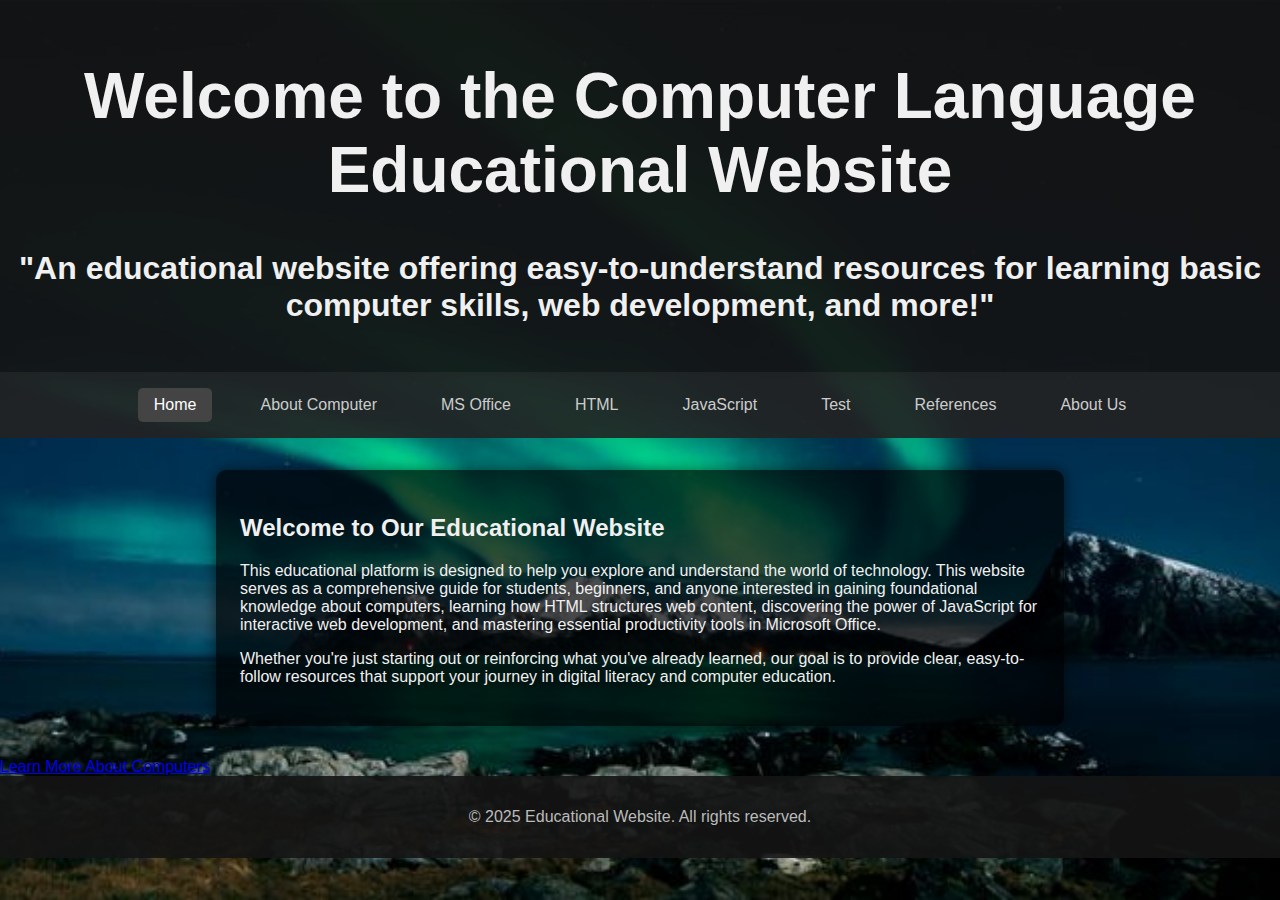
<file: index.html>
<!DOCTYPE html>
<html lang="en">

<head>
    <meta charset="UTF-8">
    <meta name="viewport" content="width=device-width, initial-scale=1.0">
    <title>Welcome to the Educational Website</title>
    <link rel="stylesheet" href="style.css">
</head>

<body>
    <header>
        <h1>Welcome to the Computer Language Educational Website</h1>
        <p>"An educational website offering easy-to-understand resources for learning basic computer skills, web development, and more!"</p>
    </header>

    <nav>
        <a href="index.html" class="active">Home</a>
        <a href="about-computer.html">About Computer</a>
        <a href="ms-office.html">MS Office</a>
        <a href="basic-html.html">HTML</a>
        <a href="javascript.html">JavaScript</a>
        <a href="test.html">Test</a>
        <a href="references.html">References</a>
        <a href="about-us.html">About Us</a>
    </nav>

    <section class="introduction">
        <div class="textbox">
            <h2>Welcome to Our Educational Website</h2>
            <p>
                This educational platform is    designed to help you explore and understand the world of technology. 
                This website serves as a comprehensive guide for students, beginners, and anyone interested in gaining 
                foundational knowledge about computers, learning how HTML structures web content, discovering the power 
                of JavaScript for interactive web development, and mastering essential productivity tools in Microsoft Office.
            </p>
            <p>
                Whether you're just starting out or reinforcing what you've already learned, our goal is to provide clear, 
                easy-to-follow resources that support your journey in digital literacy and computer education.
            </p>
        </div>
        <a href="about-computer.html" class="btn">Learn More About Computers</a>
    </section>

    <footer>
        <p>&copy; 2025 Educational Website. All rights reserved.</p>
    </footer>
</body>

</html>
</file>
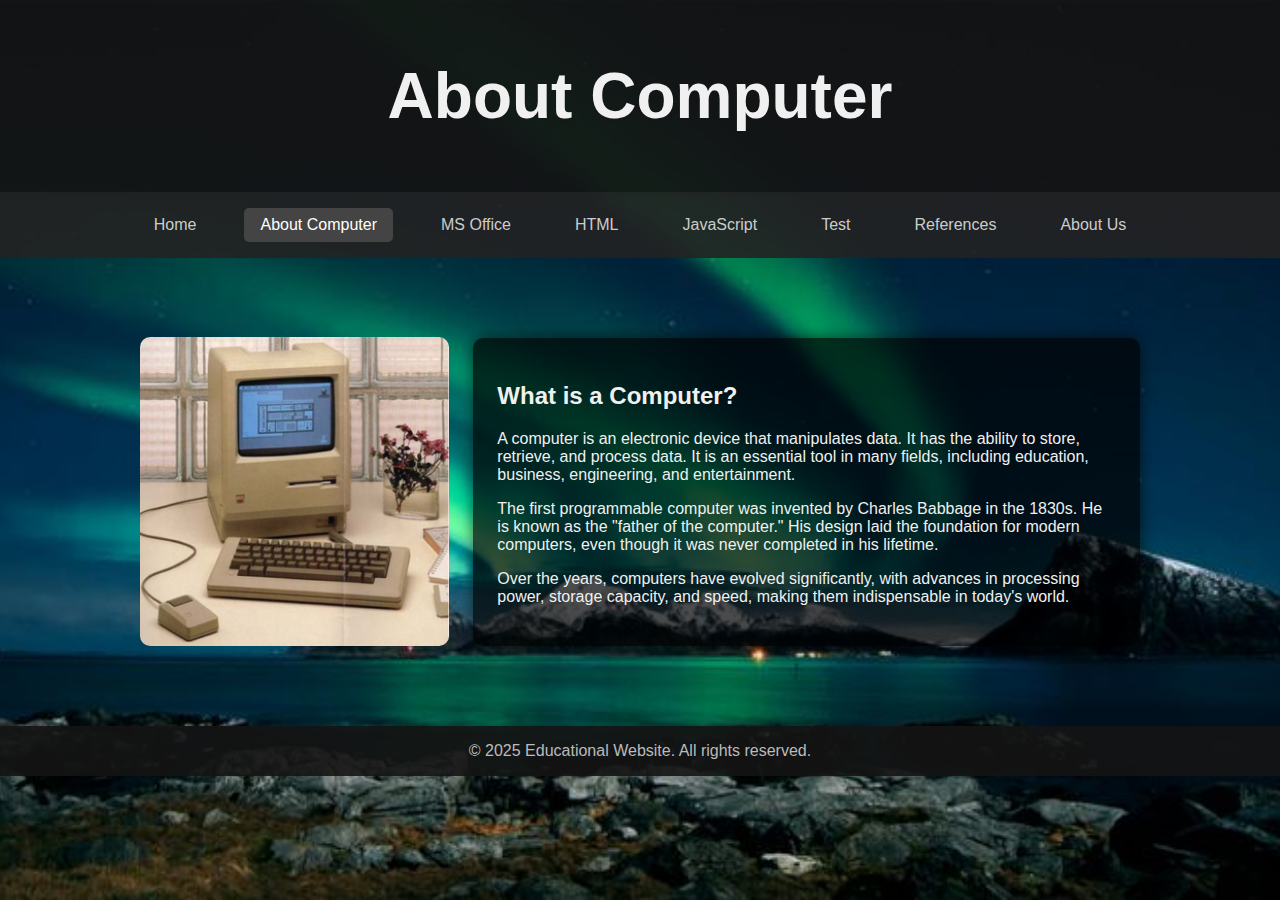
<file: about-computer.html>
<!DOCTYPE html>
<html lang="en">
<head>
    <meta charset="UTF-8">
    <meta name="viewport" content="width=device-width, initial-scale=1.0">
    <title>About Computer</title>
    <link rel="stylesheet" href="style.css">
</head>
<body>
    <header>
        <h1>About Computer</h1>
    </header>

    <nav>
        <a href="index.html">Home</a>
        <a href="about-computer.html" class="active">About Computer</a>
        <a href="ms-office.html">MS Office</a>
        <a href="basic-html.html">HTML</a>
        <a href="javascript.html">JavaScript</a>
        <a href="test.html">Test</a>
        <a href="references.html">References</a>
        <a href="about-us.html">About Us</a>
    </nav>

    <div class="content-flex">
        <img src="1.png" alt="Computer Image" style="max-width: 350px; height: auto; border-radius: 10px;">
        <div class="textbox">
            <h2>What is a Computer?</h2>
            <p>A computer is an electronic device that manipulates data. It has the ability to store, retrieve, and process data. It is an essential tool in many fields, including education, business, engineering, and entertainment.</p>
            <p>The first programmable computer was invented by Charles Babbage in the 1830s. He is known as the "father of the computer." His design laid the foundation for modern computers, even though it was never completed in his lifetime.</p>
            <p>Over the years, computers have evolved significantly, with advances in processing power, storage capacity, and speed, making them indispensable in today's world.</p>
        </div>
    </div>

    <footer>
        &copy; 2025 Educational Website. All rights reserved.
    </footer>
</body>
</html>
</file>
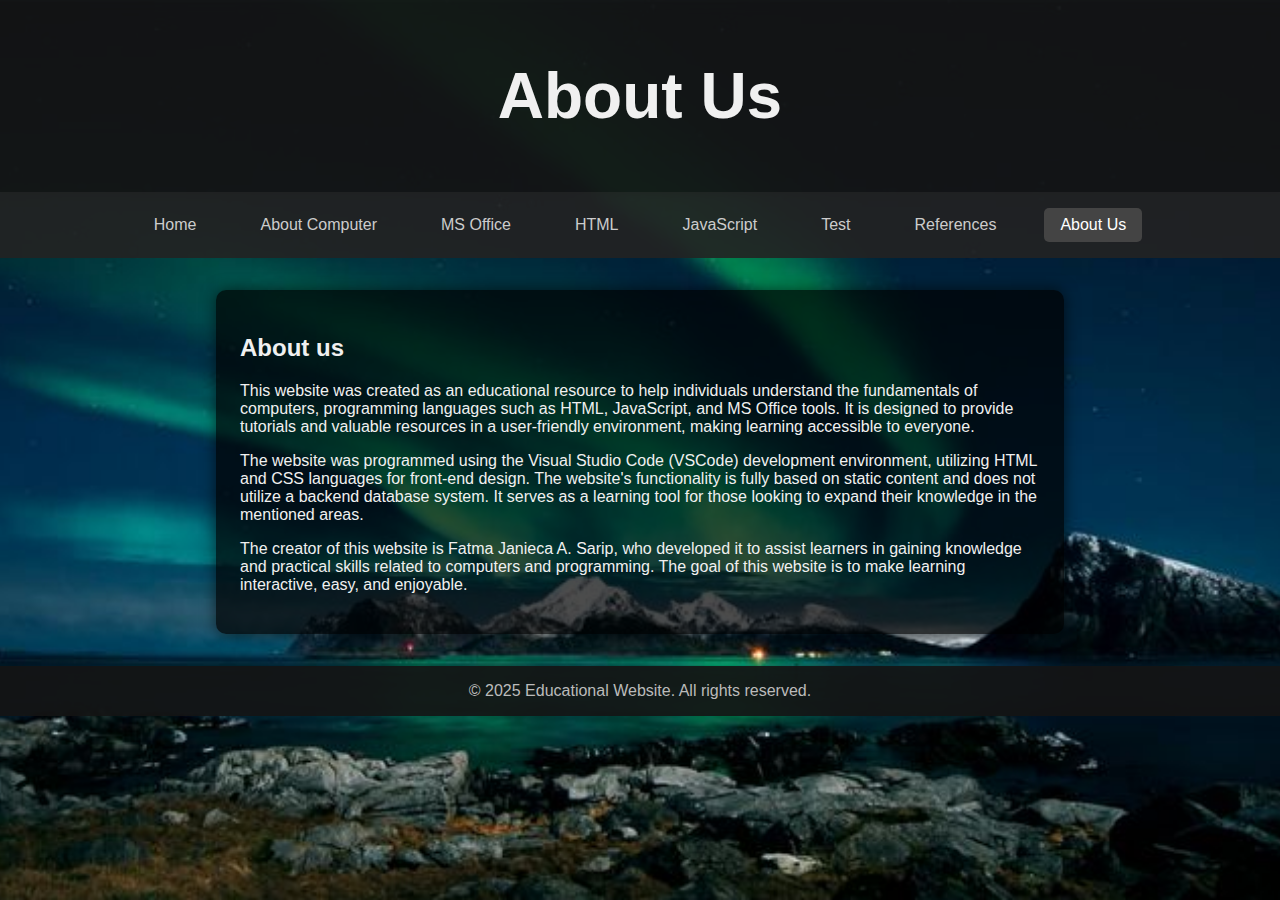
<file: about-us.html>
<!DOCTYPE html>
<html lang="en">
<head>
    <meta charset="UTF-8">
    <meta name="viewport" content="width=device-width, initial-scale=1.0">
    <title>About Us</title>
    <link rel="stylesheet" href="style.css">
</head>
<body>
    <header>
        <h1>About Us</h1>
    </header>

    <nav>
        <a href="index.html">Home</a>
        <a href="about-computer.html">About Computer</a>
        <a href="ms-office.html">MS Office</a>
        <a href="basic-html.html">HTML</a>
        <a href="javascript.html">JavaScript</a>
        <a href="test.html">Test</a>
        <a href="references.html">References</a>
        <a href="about-us.html" class="active">About Us</a>
    </nav>

    <div class="content">
        <div class="textbox">
            <h2> About us </h2>
            <p>This website was created as an educational resource to help individuals understand the fundamentals of computers, programming languages such as HTML, JavaScript, and MS Office tools. It is designed to provide tutorials and valuable resources in a user-friendly environment, making learning accessible to everyone.</p>

            <p>The website was programmed using the Visual Studio Code (VSCode) development environment, utilizing HTML and CSS languages for front-end design. The website's functionality is fully based on static content and does not utilize a backend database system. It serves as a learning tool for those looking to expand their knowledge in the mentioned areas.</p>

            <p>The creator of this website is Fatma Janieca A. Sarip, who developed it to assist learners in gaining knowledge and practical skills related to computers and programming. The goal of this website is to make learning interactive, easy, and enjoyable.</p>
        </div>
    </div>

    <footer>
        &copy; 2025 Educational Website. All rights reserved.
    </footer>
</body>
</html>
</file>
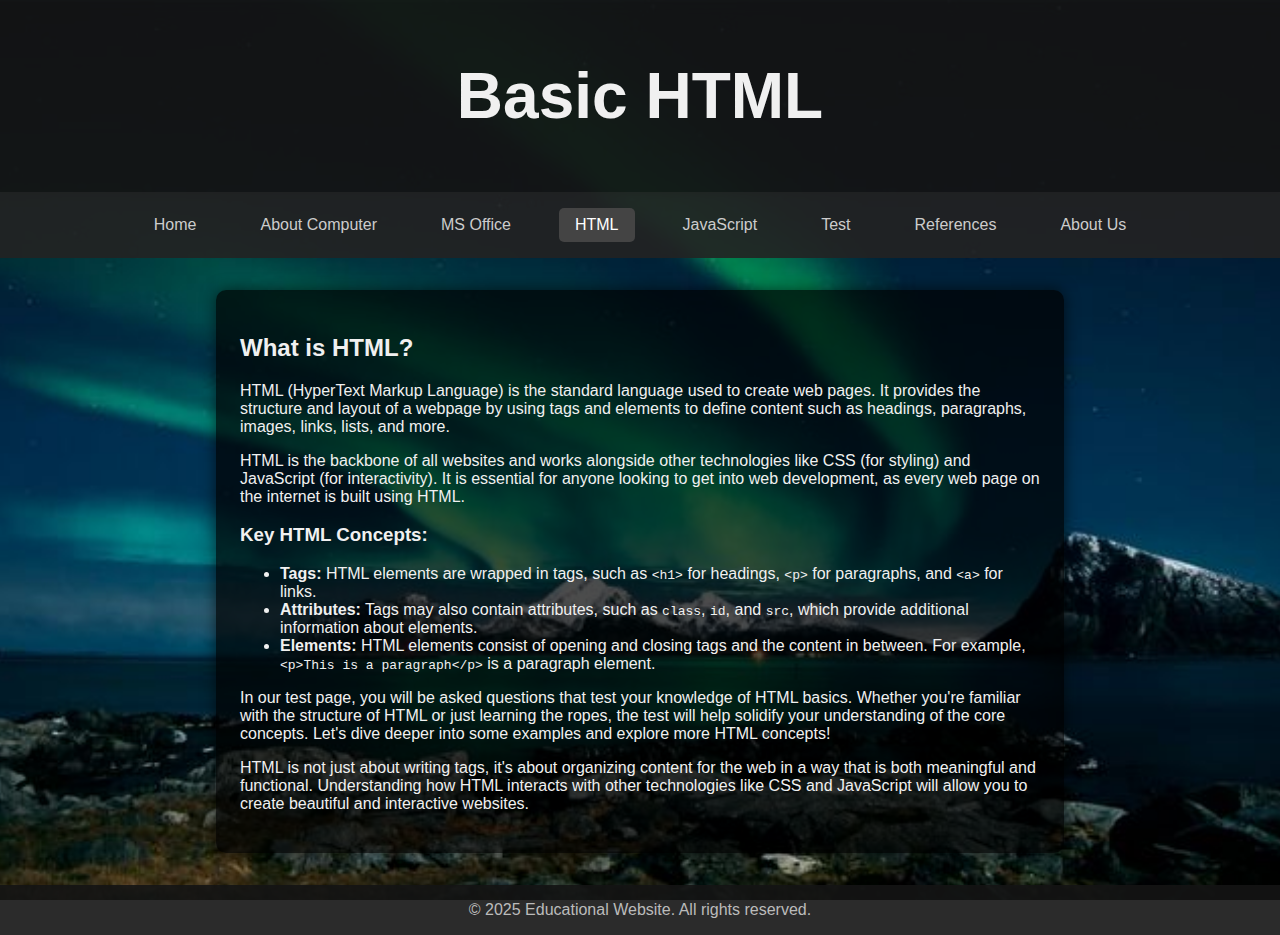
<file: basic-html.html>
<!DOCTYPE html>
<html lang="en">
<head>
    <meta charset="UTF-8">
    <meta name="viewport" content="width=device-width, initial-scale=1.0">
    <title>Basic HTML</title>
    <link rel="stylesheet" href="style.css">
</head>
<body>
    <header>
        <h1>Basic HTML</h1>
    </header>

    <nav>
        <a href="index.html">Home</a>
        <a href="about-computer.html">About Computer</a>
        <a href="ms-office.html">MS Office</a>
        <a href="basic-html.html" class="active">HTML</a>
        <a href="javascript.html">JavaScript</a>
        <a href="test.html">Test</a>
        <a href="references.html">References</a>
        <a href="about-us.html">About Us</a>
    </nav>

    <div class="content">
        <div class="textbox">
            <h2>What is HTML?</h2>
            <p>HTML (HyperText Markup Language) is the standard language used to create web pages. It provides the structure and layout of a webpage by using tags and elements to define content such as headings, paragraphs, images, links, lists, and more.</p>

            <p>HTML is the backbone of all websites and works alongside other technologies like CSS (for styling) and JavaScript (for interactivity). It is essential for anyone looking to get into web development, as every web page on the internet is built using HTML.</p>

            <h3>Key HTML Concepts:</h3>
            <ul>
                <li><strong>Tags:</strong> HTML elements are wrapped in tags, such as <code>&lt;h1&gt;</code> for headings, <code>&lt;p&gt;</code> for paragraphs, and <code>&lt;a&gt;</code> for links.</li>
                <li><strong>Attributes:</strong> Tags may also contain attributes, such as <code>class</code>, <code>id</code>, and <code>src</code>, which provide additional information about elements.</li>
                <li><strong>Elements:</strong> HTML elements consist of opening and closing tags and the content in between. For example, <code>&lt;p&gt;This is a paragraph&lt;/p&gt;</code> is a paragraph element.</li>
            </ul>

            <p>In our test page, you will be asked questions that test your knowledge of HTML basics. Whether you're familiar with the structure of HTML or just learning the ropes, the test will help solidify your understanding of the core concepts. Let's dive deeper into some examples and explore more HTML concepts!</p>

            <p>HTML is not just about writing tags, it's about organizing content for the web in a way that is both meaningful and functional. Understanding how HTML interacts with other technologies like CSS and JavaScript will allow you to create beautiful and interactive websites.</p>
        </div>
    </div>

    <footer>
        &copy; 2025 Educational Website. All rights reserved.
    </footer>
</body>
</html>
</file>
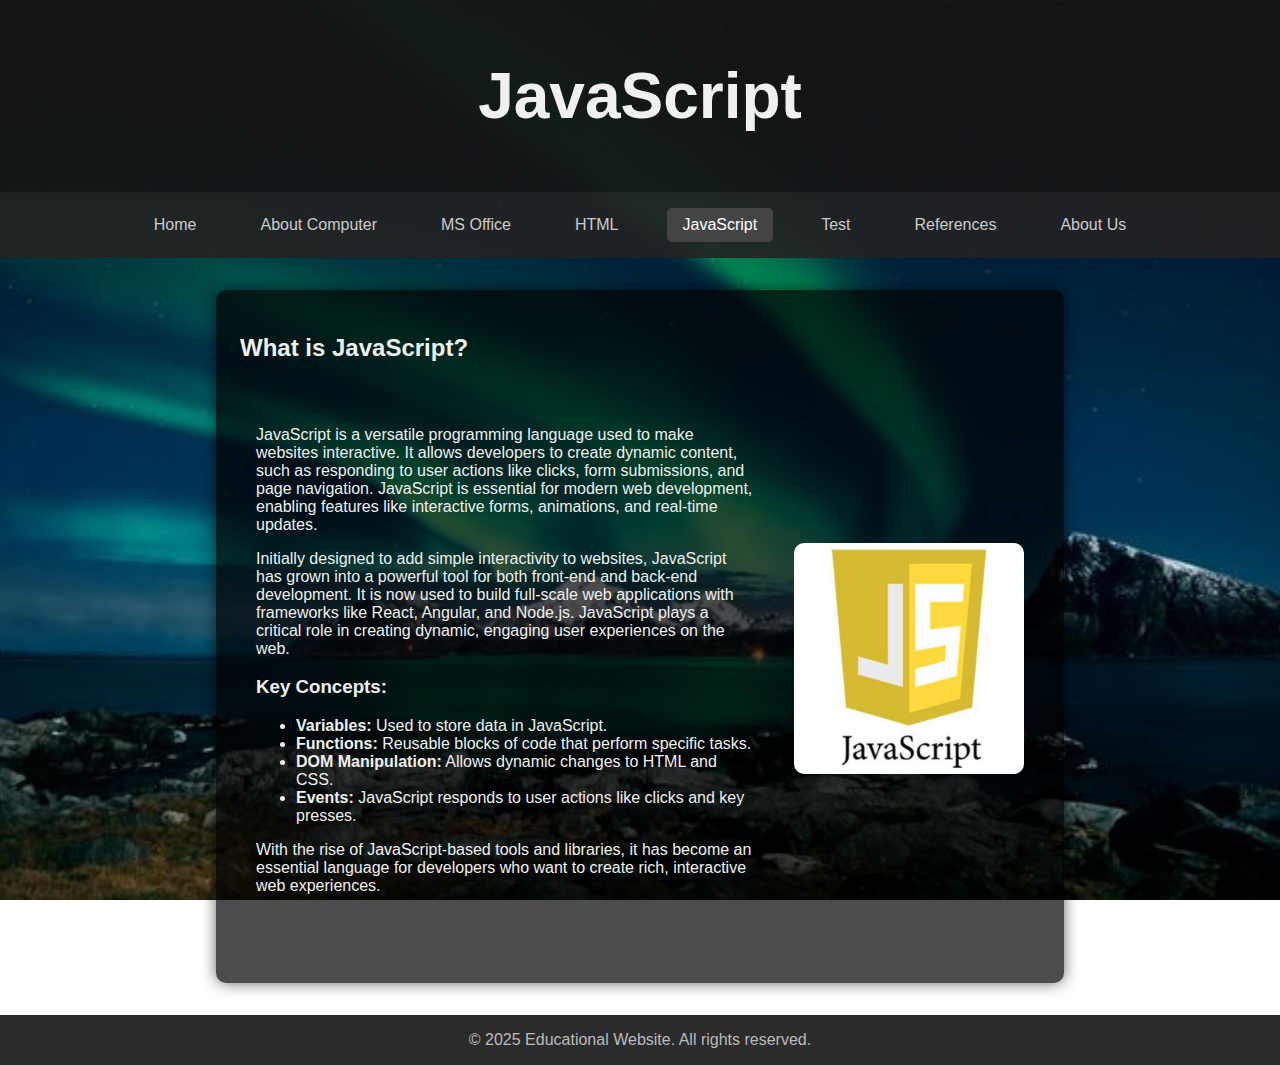
<file: javascript.html>
<!DOCTYPE html>
<html lang="en">
<head>
    <meta charset="UTF-8">
    <meta name="viewport" content="width=device-width, initial-scale=1.0">
    <title>JavaScript</title>
    <link rel="stylesheet" href="style.css">
</head>
<body>
    <header>
        <h1>JavaScript</h1>
    </header>

    <nav>
        <a href="index.html">Home</a>
        <a href="about-computer.html">About Computer</a>
        <a href="ms-office.html">MS Office</a>
        <a href="basic-html.html">HTML</a>
        <a href="javascript.html" class="active">JavaScript</a>
        <a href="test.html">Test</a>
        <a href="references.html">References</a>
        <a href="about-us.html">About Us</a>
    </nav>

    <div class="content">
        <div class="textbox">
            <h2>What is JavaScript?</h2>
            <div class="content-flex">
                <div class="text-content">
                    <p>JavaScript is a versatile programming language used to make websites interactive. It allows developers to create dynamic content, such as responding to user actions like clicks, form submissions, and page navigation. JavaScript is essential for modern web development, enabling features like interactive forms, animations, and real-time updates.</p>

                    <p>Initially designed to add simple interactivity to websites, JavaScript has grown into a powerful tool for both front-end and back-end development. It is now used to build full-scale web applications with frameworks like React, Angular, and Node.js. JavaScript plays a critical role in creating dynamic, engaging user experiences on the web.</p>

                    <h3>Key Concepts:</h3>
                    <ul>
                        <li><strong>Variables:</strong> Used to store data in JavaScript.</li>
                        <li><strong>Functions:</strong> Reusable blocks of code that perform specific tasks.</li>
                        <li><strong>DOM Manipulation:</strong> Allows dynamic changes to HTML and CSS.</li>
                        <li><strong>Events:</strong> JavaScript responds to user actions like clicks and key presses.</li>
                    </ul>

                    <p>With the rise of JavaScript-based tools and libraries, it has become an essential language for developers who want to create rich, interactive web experiences.</p>
                </div>

                <div class="image-content">
                    <img src="5.png" alt="JavaScript Image">
                </div>
            </div>
        </div>
    </div>

    <footer>
        &copy; 2025 Educational Website. All rights reserved.
    </footer>

    <!-- CSS for the image beside the text -->
    <style>
        .content-flex {
            display: flex;
            align-items: center;
            justify-content: space-between;
        }

        .text-content {
            width: 65%; /* Adjust the width as needed */
        }

        .image-content {
            width: 30%; /* Adjust the width as needed */
        }

        .image-content img {
            width: 100%; /* Make sure the image is responsive */
            height: auto;
        }
        
    </style>
</body>
</html>
</file>
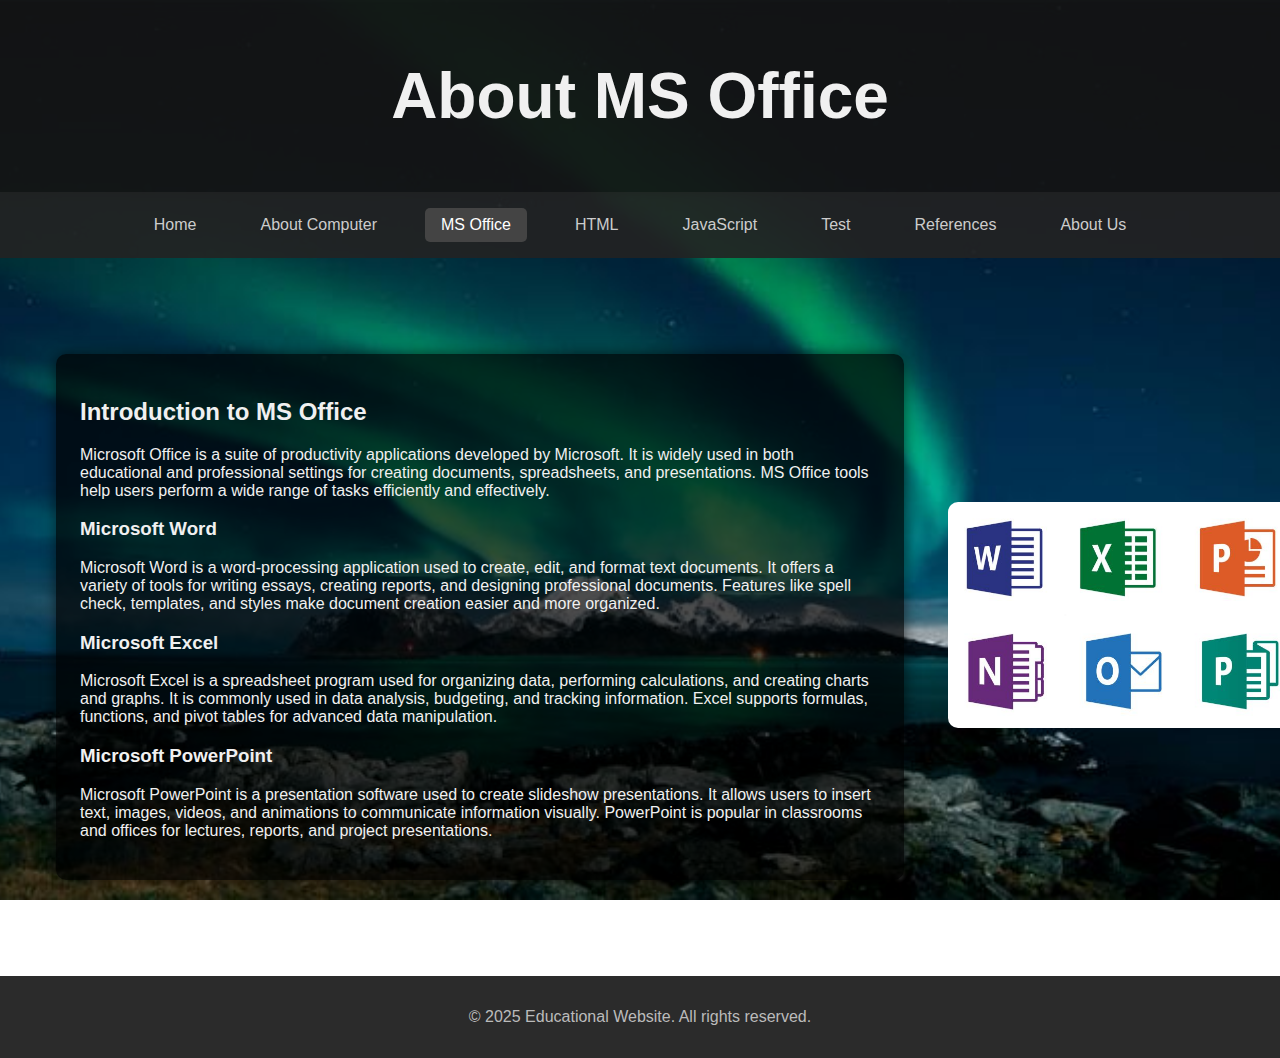
<file: ms-office.html>
<!DOCTYPE html>
<html lang="en">

<head>
    <meta charset="UTF-8">
    <meta name="viewport" content="width=device-width, initial-scale=1.0">
    <title>MS Office</title>
    <link rel="stylesheet" href="style.css">
</head>

<body>
    <header>
        <h1>About MS Office</h1>
    </header>

    <nav>
        <a href="index.html">Home</a>
        <a href="about-computer.html">About Computer</a>
        <a href="ms-office.html" class="active">MS Office</a>
        <a href="basic-html.html">HTML</a>
        <a href="javascript.html">JavaScript</a>
        <a href="test.html">Test</a>
        <a href="references.html">References</a>
        <a href="about-us.html">About Us</a>
    </nav>

    <div class="content-container">
        <div class="textbox">
            <h2>Introduction to MS Office</h2>
            <p>
                Microsoft Office is a suite of productivity applications developed by Microsoft. It is widely used in both educational and professional settings 
                for creating documents, spreadsheets, and presentations. MS Office tools help users perform a wide range of tasks efficiently and effectively.
            </p>
        
            <h3>Microsoft Word</h3>
            <p>
                Microsoft Word is a word-processing application used to create, edit, and format text documents. It offers a variety of tools for writing essays, 
                creating reports, and designing professional documents. Features like spell check, templates, and styles make document creation easier and more organized.
            </p>
        
            <h3>Microsoft Excel</h3>
            <p>
                Microsoft Excel is a spreadsheet program used for organizing data, performing calculations, and creating charts and graphs. 
                It is commonly used in data analysis, budgeting, and tracking information. Excel supports formulas, functions, and pivot tables for advanced data manipulation.
            </p>
        
            <h3>Microsoft PowerPoint</h3>
            <p>
                Microsoft PowerPoint is a presentation software used to create slideshow presentations. It allows users to insert text, images, videos, and animations 
                to communicate information visually. PowerPoint is popular in classrooms and offices for lectures, reports, and project presentations.
            </p>
        </div>
        
        <div class="image-box">
            <img src="File Conversion & Online Document Converting Services _ Fiverr.jpg" alt="MS Office"  style="max-width: 350px; height: auto; border-radius: 10px;">
        </div>
    </div>

    <footer>
        <p>&copy; 2025 Educational Website. All rights reserved.</p>
    </footer>
</body>

</html>
</file>
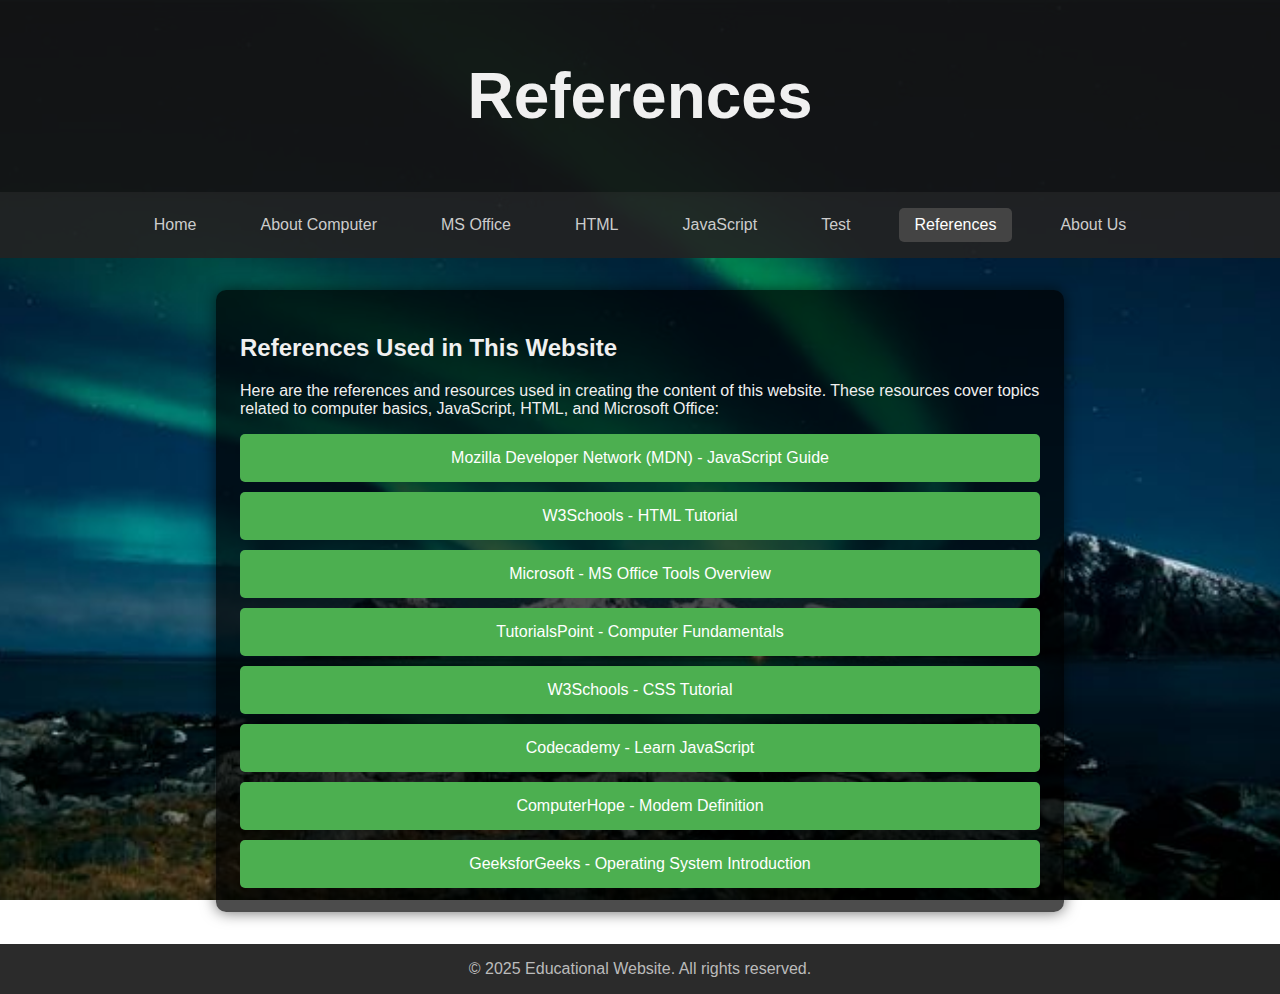
<file: references.html>
<!DOCTYPE html>
<html lang="en">
<head>
    <meta charset="UTF-8">
    <meta name="viewport" content="width=device-width, initial-scale=1.0">
    <title>References</title>
    <link rel="stylesheet" href="style.css">
</head>
<body>
    <header>
        <h1>References</h1>
    </header>

    <nav>
        <a href="index.html">Home</a>
        <a href="about-computer.html">About Computer</a>
        <a href="ms-office.html">MS Office</a>
        <a href="basic-html.html">HTML</a>
        <a href="javascript.html">JavaScript</a>
        <a href="test.html">Test</a>
        <a href="references.html" class="active">References</a>
        <a href="about-us.html">About Us</a>
    </nav>

    <div class="content">
        <div class="textbox">
            <h2>References Used in This Website</h2>
            <p>Here are the references and resources used in creating the content of this website. These resources cover topics related to computer basics, JavaScript, HTML, and Microsoft Office:</p>

            <div class="button-list">
                <button onclick="window.open('https://developer.mozilla.org/en-US/docs/Web/JavaScript/Guide', '_blank')">
                    Mozilla Developer Network (MDN) - JavaScript Guide
                </button>
                <button onclick="window.open('https://www.w3schools.com/html/', '_blank')">
                    W3Schools - HTML Tutorial
                </button>
                <button onclick="window.open('https://www.microsoft.com/en-us/microsoft-365', '_blank')">
                    Microsoft - MS Office Tools Overview
                </button>
                <button onclick="window.open('https://www.tutorialspoint.com/computer_fundamentals/index.htm', '_blank')">
                    TutorialsPoint - Computer Fundamentals
                </button>
                <button onclick="window.open('https://www.w3schools.com/css/', '_blank')">
                    W3Schools - CSS Tutorial
                </button>
                <button onclick="window.open('https://www.codecademy.com/learn/learn-javascript', '_blank')">
                    Codecademy - Learn JavaScript
                </button>
                <button onclick="window.open('https://www.computerhope.com/jargon/m/modem.htm', '_blank')">
                    ComputerHope - Modem Definition
                </button>
                <button onclick="window.open('https://www.geeksforgeeks.org/operating-system-introduction/', '_blank')">
                    GeeksforGeeks - Operating System Introduction
                </button>
            </div>
        </div>
    </div>

    <footer>
        &copy; 2025 Educational Website. All rights reserved.
    </footer>
</body>
</html>
</file>
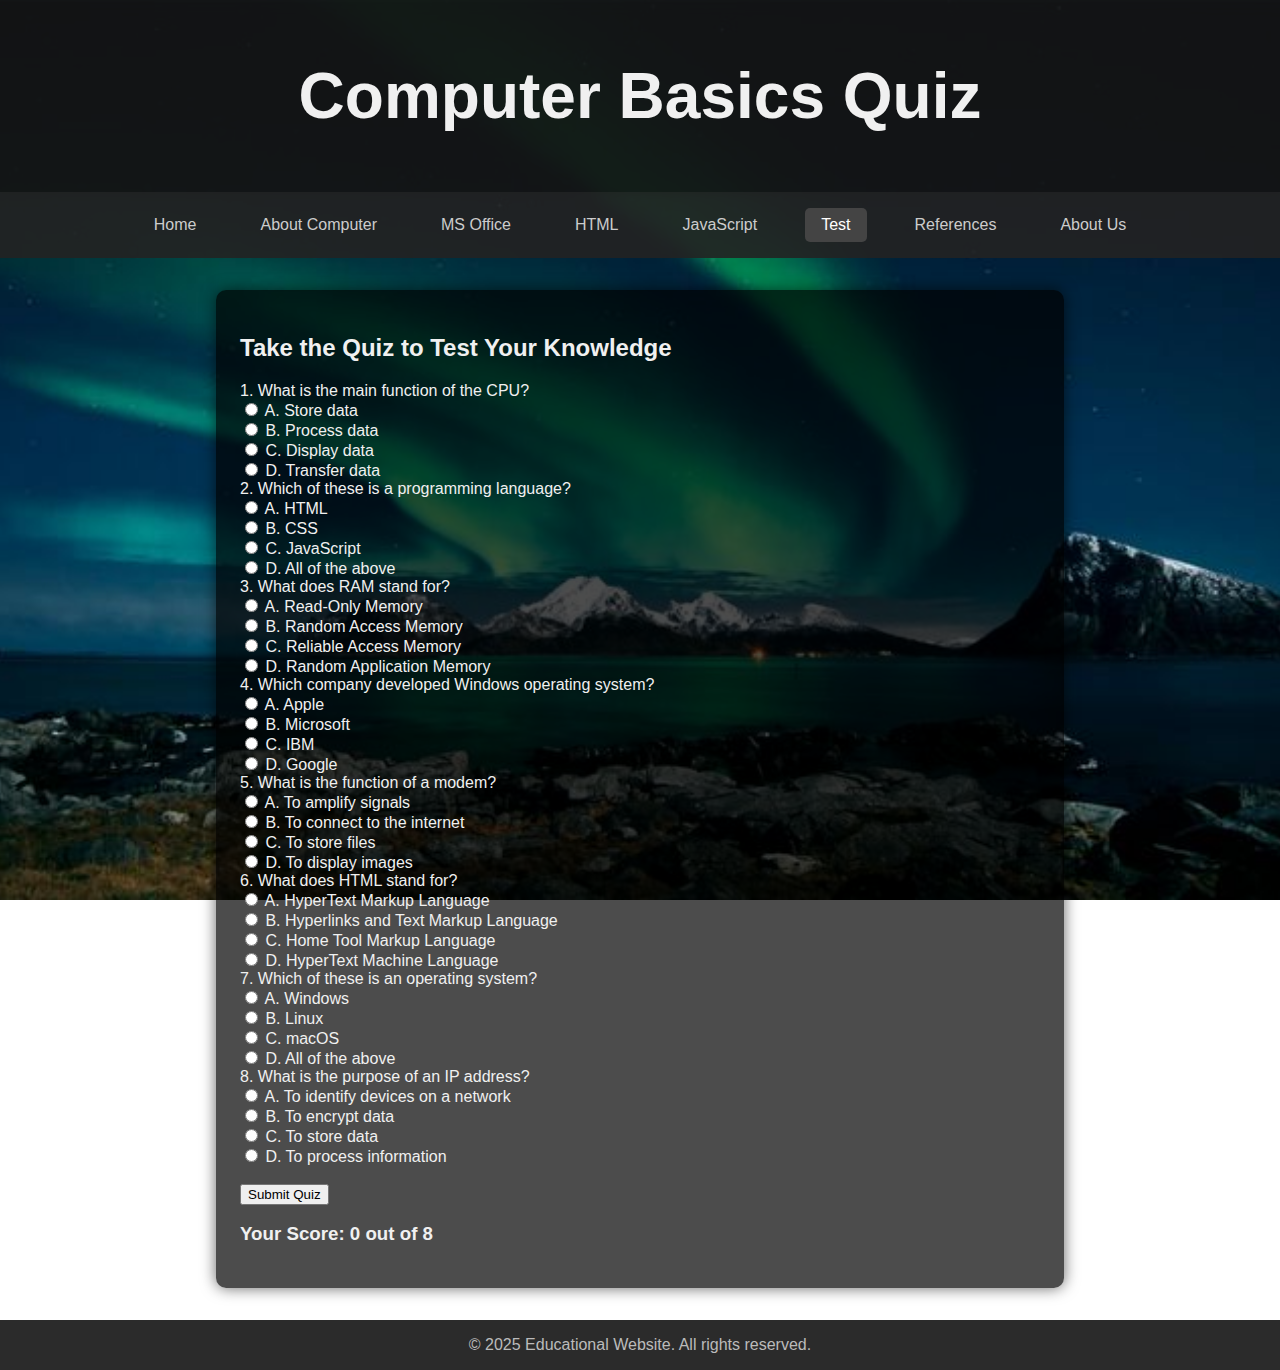
<file: test.html>
<!DOCTYPE html>
<html lang="en">
<head>
    <meta charset="UTF-8">
    <meta name="viewport" content="width=device-width, initial-scale=1.0">
    <title>Test - Quiz</title>
    <link rel="stylesheet" href="style.css">
</head>
<body>
    <header>
        <h1>Computer Basics Quiz</h1>
    </header>

    <nav>
        <a href="index.html">Home</a>
        <a href="about-computer.html">About Computer</a>
        <a href="ms-office.html">MS Office</a>
        <a href="basic-html.html">HTML</a>
        <a href="javascript.html">JavaScript</a>
        <a href="test.html" class="active">Test</a>
        <a href="references.html">References</a>
        <a href="about-us.html">About Us</a>
    </nav>

    <div class="content">
        <div class="textbox">
            <h2>Take the Quiz to Test Your Knowledge</h2>
            <form id="quiz-form">
                <!-- Question 1 -->
                <div class="question">
                    <label for="q1">1. What is the main function of the CPU?</label><br>
                    <input type="radio" id="q1a" name="q1" value="a"> A. Store data<br>
                    <input type="radio" id="q1b" name="q1" value="b"> B. Process data<br>
                    <input type="radio" id="q1c" name="q1" value="c"> C. Display data<br>
                    <input type="radio" id="q1d" name="q1" value="d"> D. Transfer data<br>
                </div>

                <!-- Question 2 -->
                <div class="question">
                    <label for="q2">2. Which of these is a programming language?</label><br>
                    <input type="radio" id="q2a" name="q2" value="a"> A. HTML<br>
                    <input type="radio" id="q2b" name="q2" value="b"> B. CSS<br>
                    <input type="radio" id="q2c" name="q2" value="c"> C. JavaScript<br>
                    <input type="radio" id="q2d" name="q2" value="d"> D. All of the above<br>
                </div>

                <!-- Question 3 -->
                <div class="question">
                    <label for="q3">3. What does RAM stand for?</label><br>
                    <input type="radio" id="q3a" name="q3" value="a"> A. Read-Only Memory<br>
                    <input type="radio" id="q3b" name="q3" value="b"> B. Random Access Memory<br>
                    <input type="radio" id="q3c" name="q3" value="c"> C. Reliable Access Memory<br>
                    <input type="radio" id="q3d" name="q3" value="d"> D. Random Application Memory<br>
                </div>

                <!-- Question 4 -->
                <div class="question">
                    <label for="q4">4. Which company developed Windows operating system?</label><br>
                    <input type="radio" id="q4a" name="q4" value="a"> A. Apple<br>
                    <input type="radio" id="q4b" name="q4" value="b"> B. Microsoft<br>
                    <input type="radio" id="q4c" name="q4" value="c"> C. IBM<br>
                    <input type="radio" id="q4d" name="q4" value="d"> D. Google<br>
                </div>

                <!-- Question 5 -->
                <div class="question">
                    <label for="q5">5. What is the function of a modem?</label><br>
                    <input type="radio" id="q5a" name="q5" value="a"> A. To amplify signals<br>
                    <input type="radio" id="q5b" name="q5" value="b"> B. To connect to the internet<br>
                    <input type="radio" id="q5c" name="q5" value="c"> C. To store files<br>
                    <input type="radio" id="q5d" name="q5" value="d"> D. To display images<br>
                </div>

                <!-- Question 6 -->
                <div class="question">
                    <label for="q6">6. What does HTML stand for?</label><br>
                    <input type="radio" id="q6a" name="q6" value="a"> A. HyperText Markup Language<br>
                    <input type="radio" id="q6b" name="q6" value="b"> B. Hyperlinks and Text Markup Language<br>
                    <input type="radio" id="q6c" name="q6" value="c"> C. Home Tool Markup Language<br>
                    <input type="radio" id="q6d" name="q6" value="d"> D. HyperText Machine Language<br>
                </div>

                <!-- Question 7 -->
                <div class="question">
                    <label for="q7">7. Which of these is an operating system?</label><br>
                    <input type="radio" id="q7a" name="q7" value="a"> A. Windows<br>
                    <input type="radio" id="q7b" name="q7" value="b"> B. Linux<br>
                    <input type="radio" id="q7c" name="q7" value="c"> C. macOS<br>
                    <input type="radio" id="q7d" name="q7" value="d"> D. All of the above<br>
                </div>

                <!-- Question 8 -->
                <div class="question">
                    <label for="q8">8. What is the purpose of an IP address?</label><br>
                    <input type="radio" id="q8a" name="q8" value="a"> A. To identify devices on a network<br>
                    <input type="radio" id="q8b" name="q8" value="b"> B. To encrypt data<br>
                    <input type="radio" id="q8c" name="q8" value="c"> C. To store data<br>
                    <input type="radio" id="q8d" name="q8" value="d"> D. To process information<br>
                </div>

                <br>
                <button type="button" onclick="calculateScore()">Submit Quiz</button>
            </form>

            <h3>Your Score: <span id="score">0</span> out of 8</h3>
        </div>
    </div>

    <footer>
        &copy; 2025 Educational Website. All rights reserved.
    </footer>

    <script>
        function calculateScore() {
            let score = 0;
            const totalQuestions = 8;
            const answers = {
                q1: 'b', q2: 'c', q3: 'b', q4: 'b', q5: 'b',
                q6: 'a', q7: 'd', q8: 'a'
            };

            for (let i = 1; i <= totalQuestions; i++) {
                const answer = document.querySelector(`input[name="q${i}"]:checked`);
                if (answer && answer.value === answers[`q${i}`]) {
                    score++;
                }
            }

            document.getElementById('score').textContent = score;
        }
    </script>
</body>
</html>
</file>
<file: style.css>
body {
    font-family: 'Segoe UI', Tahoma, Geneva, Verdana, sans-serif;
    background-image: url('download\ \(3\).jpg');  /* background image for all pages */
    background-size: cover;
    background-attachment: fixed;
    background-position: center;
    color: #f0f0f0;
    margin: 0;
}

header {
    background-color: rgba(20, 20, 20, 0.9);
    padding: 1rem;
    text-align: center;
    font-size: 2rem;
    font-weight: bold;
    box-shadow: 0 0 10px rgba(0, 0, 0, 0.6);
}

nav {
    display: flex;
    justify-content: center;
    flex-wrap: wrap;
    background-color: rgba(34, 34, 34, 0.9);
    padding: 0.5rem;
}

nav a {
    color: #ccc;
    text-decoration: none;
    margin: 0.5rem 1rem;
    padding: 0.5rem 1rem;
    border-radius: 5px;
    transition: background 0.3s;
}

nav a:hover,
nav a.active {
    background-color: #444;
    color: #fff;
}

.content-container {
    display: flex;
    justify-content: center;
    align-items: center;
    margin: 2rem auto;
    max-width: 3000px;
    padding: 2rem;
    gap: 20px;
}

.textbox {
    background-color: rgba(0, 0, 0, 0.7);
    padding: 1.5rem;
    border-radius: 10px;
    color: #f0f0f0;
    max-width: 800px; /* Slightly reduced width */
    margin: 2rem auto;
    box-shadow: 0 0 15px rgba(0, 0, 0, 0.6);
    flex: 2;
}

.content-flex {
    display: flex;
    align-items: center;
    justify-content: space-between;
    flex-wrap: wrap;
    gap: 1.5rem; /* Slightly reduced gap */
    margin: 2rem auto;
    max-width: 1000px; /* Slightly reduced max-width */
    padding: 1rem;
}

.content-flex img {
    max-width: 350px; /* Adjust image width */
    width: 100%;
    height: auto;
    border-radius: 10px;
    flex: 1;
}

.image-box {
    flex: 1;
    max-width: 300px;
    height: auto;
    display: block;
    object-fit: cover;
    border-radius: 10px;
}

/* For pages without images: basic.html, test, references, and about-us */
body.no-image .content-container {
    flex-direction: column;
    align-items: center;
}

body.no-image .image-box {
    display: none;  /* Hide the image for these pages */
}

footer {
    text-align: center;
    padding: 1rem;
    background-color: rgba(20, 20, 20, 0.9);
    color: #bbb;
}
/* Style for the button list */
.button-list {
    display: flex;
    flex-direction: column;
    gap: 10px;
}

.button-list button {
    background-color: #4CAF50; /* Green background */
    color: white;
    padding: 15px;
    border: none;
    cursor: pointer;
    text-align: center;
    font-size: 16px;
    border-radius: 5px;
    width: 100%;
    transition: background-color 0.3s;
}

.button-list button:hover {
    background-color: #45a049; /* Darker green on hover */
}

.button-list button:active {
    background-color: #3e8e41; /* Even darker green when clicked */
}
</file>
